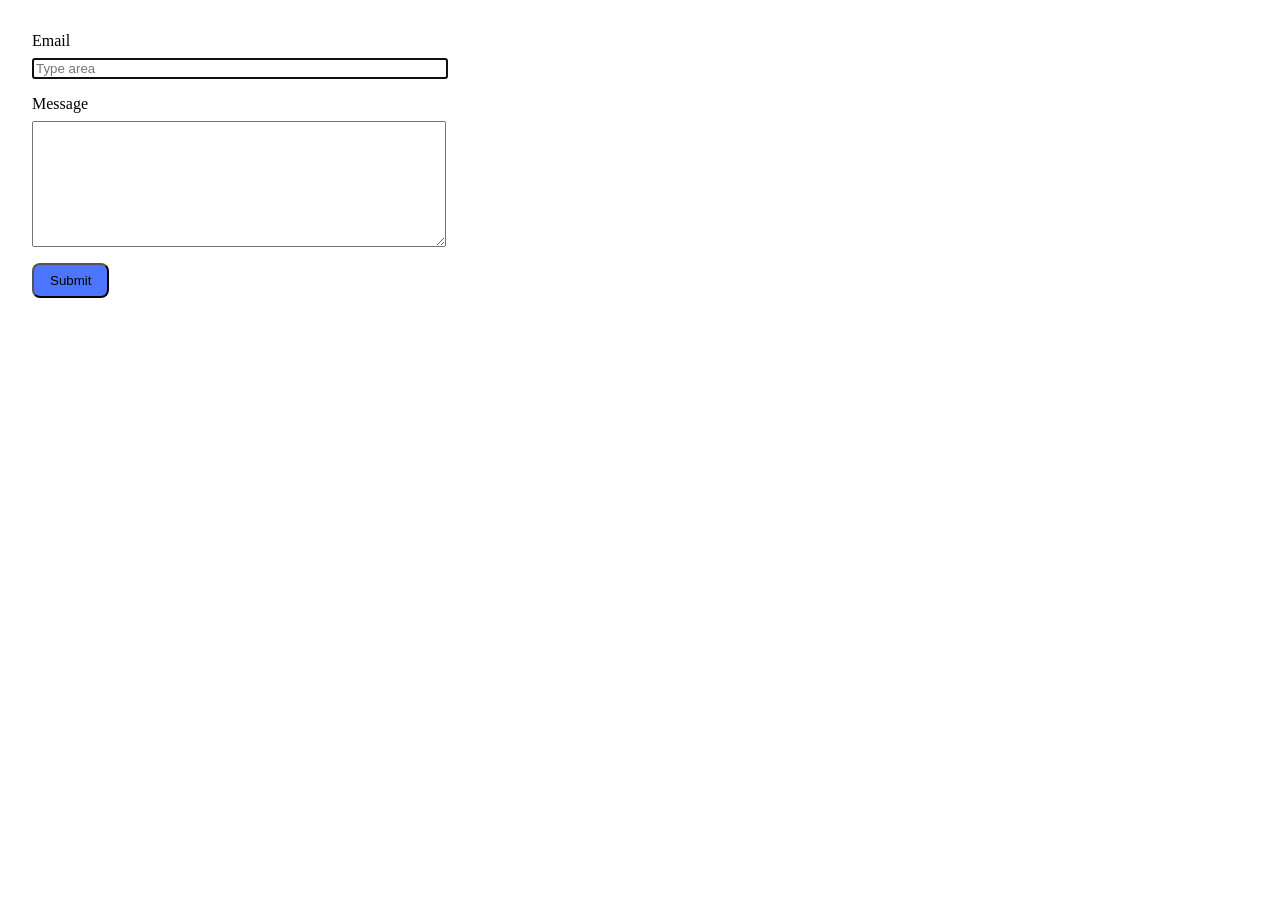
<file: src/02-form.html>
<!DOCTYPE html>
<html lang="en">
  <head>
    <meta charset="UTF-8" />
    <meta http-equiv="X-UA-Compatible" content="IE=edge" />
    <meta name="viewport" content="width=device-width, initial-scale=1.0" />
    <title>Form</title>
    <link rel="stylesheet" href="./css/styles.css" />
  </head>
  <body>
    <form class="feedback-form" autocomplete="off">
      <label class="feedback-label">
        Email
        <input
          class="feedback-input"
          type="email"
          name="email"
          placeholder="Type area"
          autofocus
        />
      </label>
      <label class="feedback-label">
        Message
        <textarea class="feedback-input" name="message" rows="8"></textarea>
      </label>
      <button class="feedback-btn" type="submit">Submit</button>
    </form>
    <script type="module" src="./js/02-form.js"></script>
  </body>
</html>
</file>
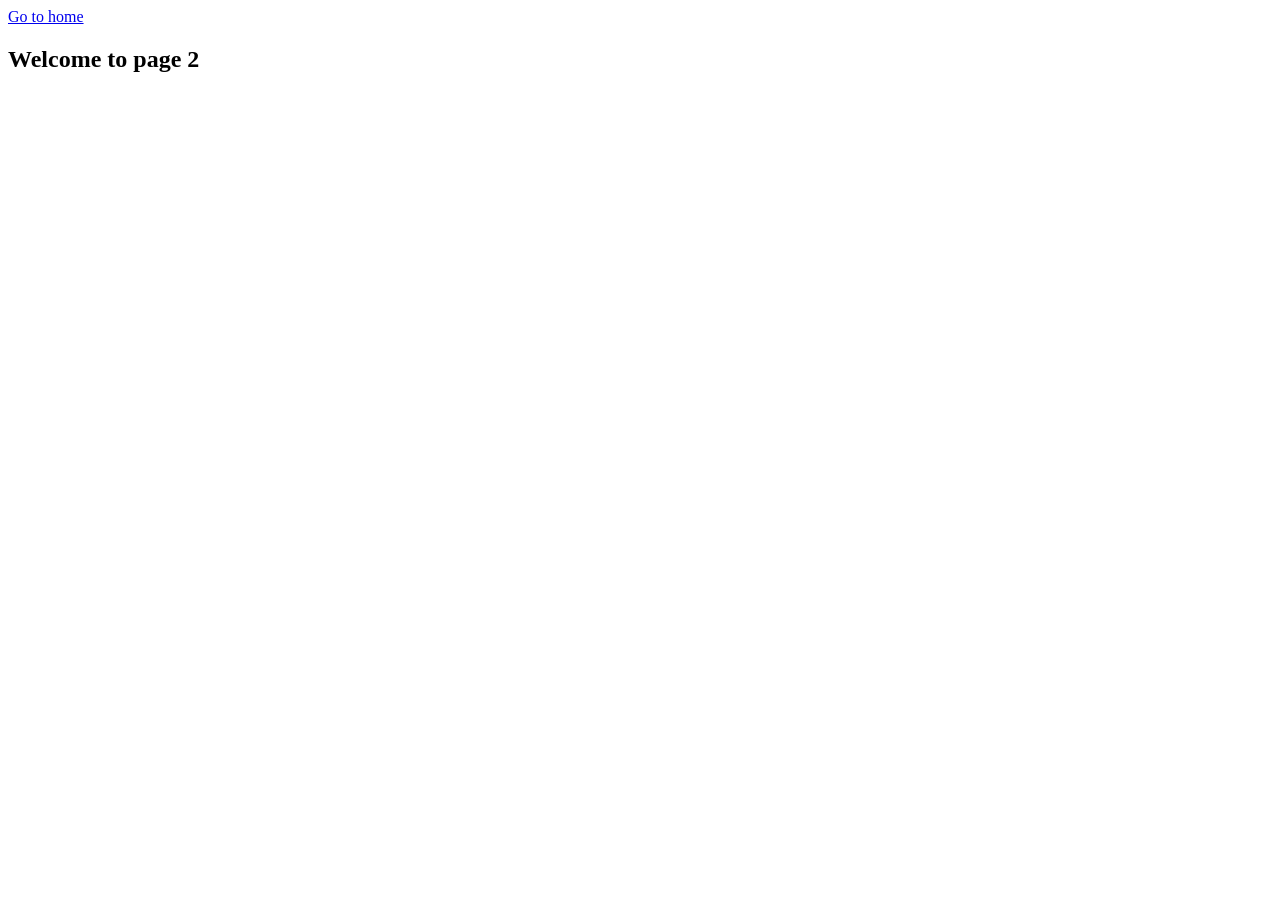
<file: src/page-2.html>
<!DOCTYPE html>
<html lang="en">
  <head>
    <meta charset="UTF-8" />
    <meta http-equiv="X-UA-Compatible" content="IE=edge" />
    <meta name="viewport" content="width=device-width, initial-scale=1.0" />
    <title>Page 2</title>
  </head>
  <body>
    <section>
      <a href="./index.html">Go to home</a>
      <h1>Welcome to page 2</h1>
    </section>
  </body>
</html>
</file>
<file: src/css/styles.css>
a {
  text-decoration: none;
}
ul {
  list-style: none;
  margin: 0;
  padding-left: 0;
}
img {
  display: block;
}
.gallery {
  display: flex;
  flex-wrap: wrap;
  flex-direction: row;
  justify-content: center;
  align-items: flex-start;
  gap: 24px;
  max-width: 1440px;
  padding: 24px 156px;
}
.gallery-item {
  width: calc((100% - 48px) / 3);
  flex-shrink: 0;
}
.gallery-link {
  width: 100%;
  height: 100%;
}
.gallery-image {
  width: 100%;
  height: 100%;
}
.feedback-form {
  width: 408px;
  display: inline-flex;
  padding: 24px;
  flex-direction: column;
  align-items: flex-start;
  gap: 16px;
}
.feedback-label {
  display: flex;
  flex-direction: column;
  align-items: flex-start;
  gap: 8px;
  width: 100%;
}
.feedback-btn {
  display: flex;
  padding: 8px 16px;
  justify-content: center;
  align-items: center;
  gap: 10px;
  border-radius: 8px;
  background-color: #4e75ff;
}
.feedback-btn:hover {
  background-color: #6c8cff;
}
.feedback-input {
  width: 100%;
}
.feedback-input:hover {
  border: 1px solid #000;
}
</file>
